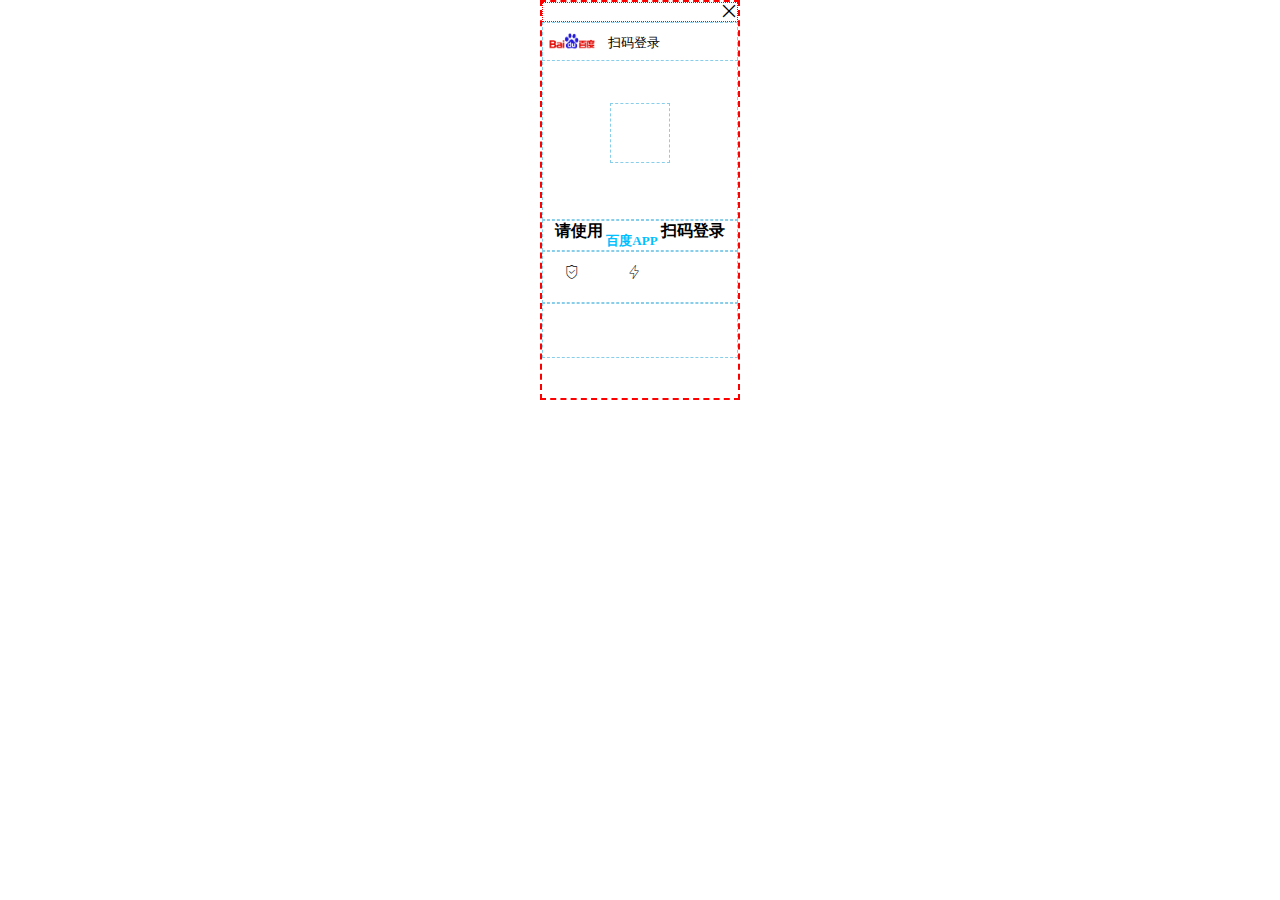
<file: index.html>
<!DOCTYPE html>
<html>
	<head>
		<meta charset="utf-8" />
		<title></title>
		<link rel="stylesheet" type="text/css" href="css/login.css"/>
		<link rel="stylesheet" type="text/css" href="./css/iconfont.css">
		<style type="text/css">
			.lg2{
				float: left;
				/*text-align: center;*/
				
			}
			span{
				height:40px;
				width:30%;
				text-align: center;
				display: inline-block;
				font-size: small;
				/*background: #00BFFF;*/
				line-height: 40px;
				vertical-align: top;
			}
			.bdlg{
				background-image: url(img/bd_logo1.png);
				background-size: 100%;
				background-repeat: no-repeat;
			}
		</style>
	</head>
	<body>
		<div class="bd">
			<div class="bd1 lg1" style="border: 1px dotted red;">
				<i class="iconfont icon-shachu-xue" "></i>
			</div>
			<div class="lg2">
				<span class="bdlg">
					
				</span>	
				<span style="font-family: '隶书';">扫码登录</span>
			</div>
			<div class="lg3" style="text-align: center; ">
				<div style="height: 60px;width: 60px; margin: 80px auto;">
					
				</div>
			</div>
			<div class="lg4" style="text-align: center;">
				<p style="text-align: center;"><b>请使用<span style="color: #00BFFF; display: inline-block;">百度APP</span>扫码登录</b></p>
			</div>
			<div class="lg5">
				<span><i class="iconfont icon-anquan" "></i></span>
				<span><i class="iconfont icon-lightningshandian" "></i></span>
				<span><i class="iconfont icon-" "></i></span>
			</div>
			<div class="lg6"></div>
		</div>
	</body>
</html>
</file>
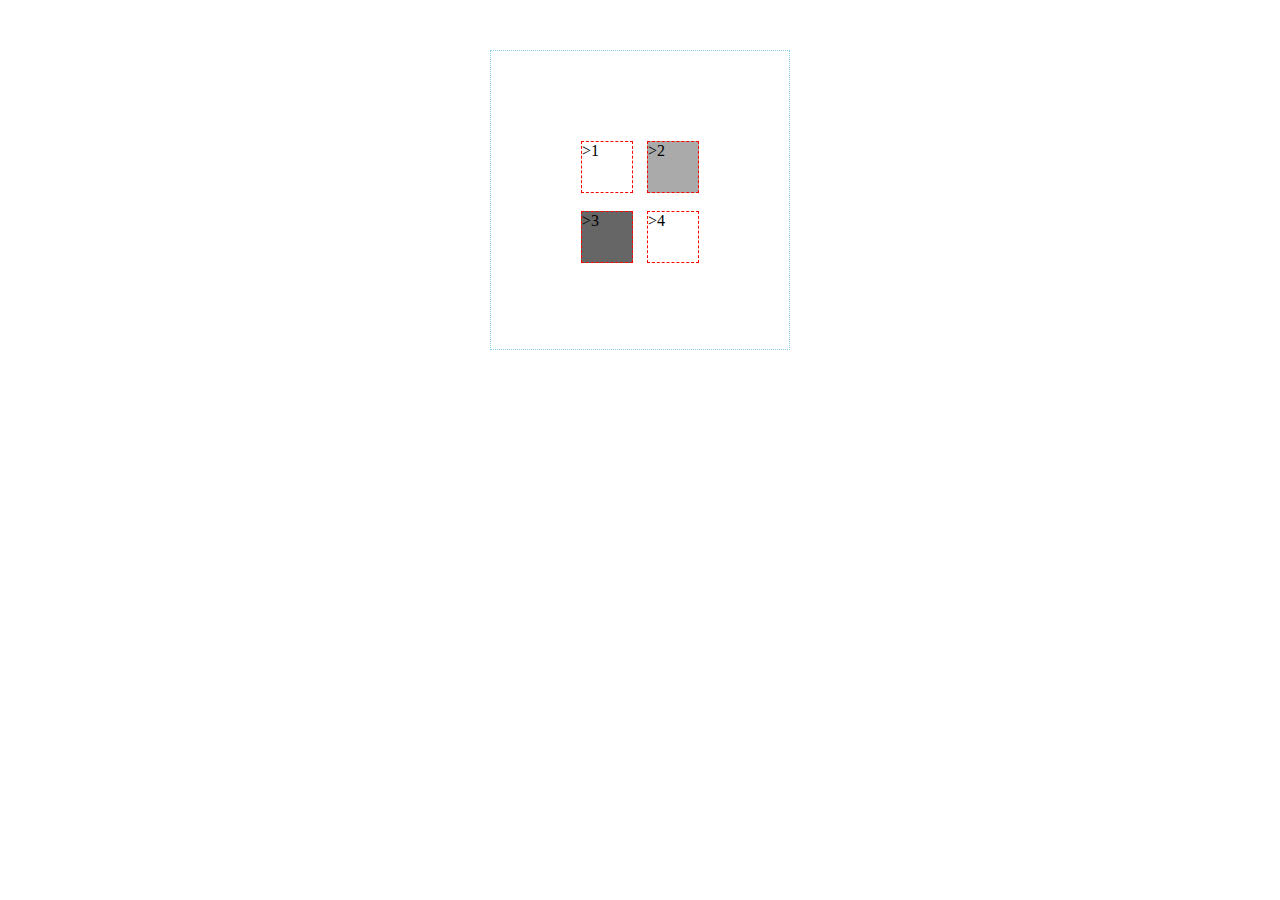
<file: loading.html>
<!DOCTYPE html>
<html>
	<head>
		<meta charset="UTF-8">
		<title></title>
		<style type="text/css">
		.d1{
			margin: 50px auto;
			padding: 0;
			box-sizing: border-box;
			width: 300px;
			height: 300px;
			border: 1px dotted  skyblue;
			animation: d1 3s alternate;
			position: relative;
			
		}
		/*@-moz-keyframes name{
			from{<span style="background: #eee;">1</span>}
			to{<span style="background: #000;">4</span>}
		}*/
		.d1>span{
			display: inline-block;
			margin: cencer;
			width: 50px;
			height: 50px;
			border: 1px dashed red;
			position: absolute;
		}
		.mo1{
			top: 90px;
			left: 90px;
			animation: ad1 2s linear 0s infinite alternate;
		}
		@keyframes ad1{
			0%{ background: #333;}
			25%{ background: #666;}
			50%{ background: #999;}
			75%{ background: #bbb;}
			100%{ background: #eee;}
		}
		.mo2{
			top: 90px;
			right: 90px;
			animation: ad2 2s linear 0.3s infinite alternate;
		}
		@keyframes ad2{
			0%{ background: #333;}
			25%{ background: #666;}
			50%{ background: #999;}
			75%{ background: #bbb;}
			100%{ background: #eee;}
		}
		.mo3{
			top: 160px;
			left: 90px;
			animation: ad3 2s linear 0.6s infinite alternate;
		}
		@keyframes ad3{
			0%{ background: #333;}
			25%{ background: #666;}
			50%{ background: #999;}
			75%{ background: #bbb;}
			100%{ background: #eee;}
		}
		.mo4{
			top: 160px;
			right: 90px;
			animation: ad4 2s linear 0.9s infinite alternate;
		}
		@keyframes ad4{
			0%{ background: #333;}
			25%{ background: #666;}
			50%{ background: #999;}
			75%{ background: #bbb;}
			100%{ background: #eee;}
		}
		</style>
		
	</head>
	
	<body>
		<div class="d1">
			<span class="mo1" <!--style="background: #eee;"-->>1</span>
			<span  class="mo2" <!-- style="background: #aaa;"-->>2</span>
			<span  class="mo3" <!-- style="background: #666;"-->>3</span>
			<span  class="mo4" <!--style="background: #000;"-->>4</span>
		</div>
	</body>
</html>
</file>
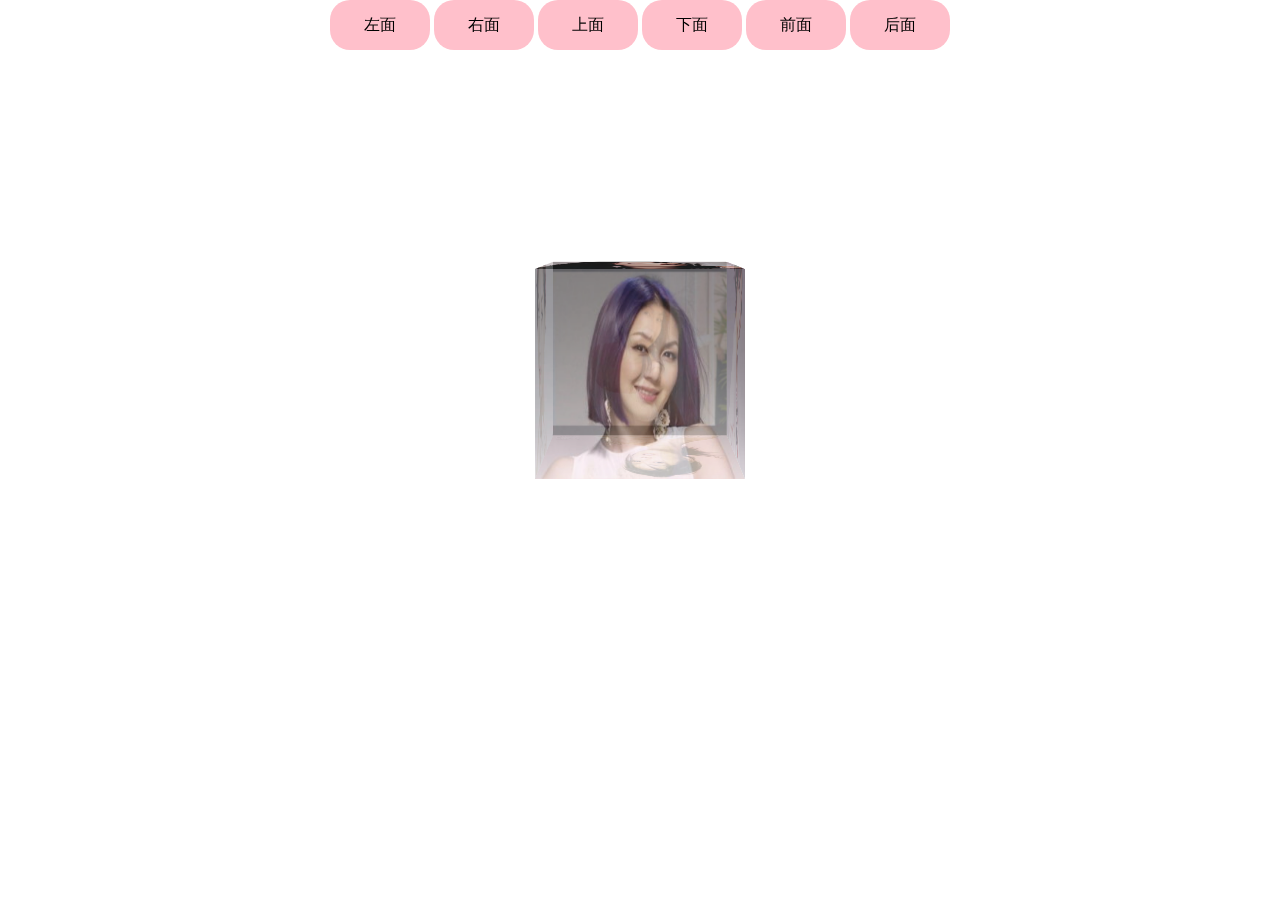
<file: mofang.html>
<!DOCTYPE html>
<html>
	<head>
		<meta charset="UTF-8">
		<title></title>
		<link rel="stylesheet" type="text/css" href="css/mofang.css"/>
		<style type="text/css">
			body{
				perspective: 1000px;
				/*transform-style: preserve-3d;*/
			}
			.mf{
				transform-style: preserve-3d;
				transition: all 2s linear ;
			}
			.mf>.d1{
				transition: all 2s linear  ;
			}
			.mf>.d1.front{
				background-image: url(img/yqh1.jpg);
				transform: translate3d(0,0,95px);
			}
			.mf>.d1.back{
				background-image: url(img/yqh2.jpg);
				transform:rotateY(180deg) translate3d(0,0,95px);
			}
			.mf>.d1.left{
				background-image: url(img/yqh3.jpg);
				transform:rotateY(90deg) translate3d(0,0,95px);
			}
			.mf>.d1.right{
				background-image: url(img/yqh4.jpg);
				transform:rotateY(-90deg) translate3d(0,0,95px);
			}
			.mf>.d1.up{
				background-image: url(img/yqh5.jpg);
				transform:rotateX(90deg) translate3d(0,0,95px);
			}
			.mf>.d1.down{
				background-image: url(img/yqh6.jpg);
				transform:rotateX(-90deg) translate3d(0,0,95px);
			}
			.mf:hover{
				transform: rotate3d(1,1,1,360deg);
			}
			.mf:hover>.up{
				transform: rotateX(90deg) translate3d(0,0,95px) translate3d(0,0,80px);
			}
			.mf:hover>.down{
				transform: rotateX(-90deg) translate3d(0,0,95px) translate3d(0,0,80px);
			}
			
			.mf:hover>.left{
				transform: rotateY(90deg) translate3d(0,0,95px) translate3d(0,0,80px);
			}
			.mf:hover>.right{
				transform: rotateY(-90deg) translate3d(0,0,95px) translate3d(0,0,80px);
			}
			
			.mf:hover>.front{
				transform: translate3d(0,0,95px) translate3d(0,0,80px);
			}
			.mf:hover>.back{
				transform: rotateY(180deg) translate3d(0,0,95px) translate3d(0,0,80px);
			}
			#left:checked+label{
				background: deepskyblue;
				color: #fff;
				font-size: larger;
			}
			#left:checked~.mf{
				transform: rotateY(90deg) /*translate3d(0,0,180px)*/;
				/*opacity: 1;*/
			}
			}
			#right:checked+label{
				background: deepskyblue;
				color: #fff;
				font-size: larger;
			}
			#right:checked~.mf{
				transform: rotateY(-90deg) translate3d(0,0,180px);
				opacity: 1;
			}
			#up:checked+label{
				background: deepskyblue;
				color: #fff;
				font-size: larger;
			}
			#up:checked~.mf{
				transform: rotateX(90deg) /*translate3d(0,0,180px)*/;
				opacity: 1;
			}
			#down:checked+label{
				background: deepskyblue;
				color: #fff;
				font-size: larger;
			}
			#down:checked~.mf{
				transform: rotateX(-90deg) translate3d(0,0,300px);
				opacity: 1;
			}
			#front:checked+label{
				background: deepskyblue;
				color: #fff;
				font-size: larger;
			}
			#front:checked~.mf{
				transform: translate3d(0,0,300px);
				opacity: 1;
			}
			#back:checked+label{
				background: deepskyblue;
				color: #fff;
				font-size: larger;
			}
			#back:checked~.mf{
				transform: rotateY(180deg) translate3d(0,0,180px);
				/*///*/
				opacity: 0.9;
				/*???*/
			}
				
		</style>
	</head>
	<body>
		<!--<div class="xuank">-->
			<!--////-->
			<input id="left"  type="checkbox"  />
			<label for="left">左面</label>
			<input type="checkbox" id="right"  />
			<label for="right">右面</label>
			<input type="checkbox" id="up"  />
			<label for="up">上面</label>
			<input type="checkbox" id="down"  />
			<label for="down">下面</label>
			<input type="checkbox" id="front"  />
			<label for="front">前面</label>
			<input type="checkbox" id="back"  />
			<label for="back">后面</label>
			
		<!--</div>-->
		<div class="mf">
			<div class="d1 up"></div>
			<div class="d1 down"></div>
			<div class="d1 left"></div>
			<div class="d1 right"></div>
			<div class="d1 front"></div>
			<div class="d1 back"></div>
		</div>
	</body>
</html>
</file>
<file: css/login.css>
*{
	margin: 0;
	padding: 0;
	box-sizing: border-box;
	
}
.bd{
	width: 200px;
	height: 400px;
	margin: 0 auto;
	border: 2px dashed red;
	
}
div{
	border: 1px dashed skyblue;
}
.lg1{
	text-align: right;
	right: 20px;
	width: 100%;
	height: 5%;
	
}
.lg2{
	width: 100%;
	height: 10%;
	
}
.lg3{
	width: 100%;
	height: 50%;
	
}
.lg4{
	width: 100%;
	height: 8%;
	
}
.lg5{
	width: 100%;
	height: 13%;
	
}
.lg6{
	width: 100%;
	height: 14%;
	
}
</file>
<file: css/iconfont.css>
@font-face {font-family: "iconfont";
  src: url('iconfont.eot?t=1524549701054'); /* IE9*/
  src: url('iconfont.eot?t=1524549701054#iefix') format('embedded-opentype'), /* IE6-IE8 */
  url('[data-uri]') format('woff'),
  url('iconfont.ttf?t=1524549701054') format('truetype'), /* chrome, firefox, opera, Safari, Android, iOS 4.2+*/
  url('iconfont.svg?t=1524549701054#iconfont') format('svg'); /* iOS 4.1- */
}

.iconfont {
  font-family:"iconfont" !important;
  font-size:16px;
  font-style:normal;
  -webkit-font-smoothing: antialiased;
  -moz-osx-font-smoothing: grayscale;
}

.icon-qq:before { content: "\e613"; }

.icon-lightningshandian:before { content: "\e6b8"; }

.icon-saoma:before { content: "\e6bd"; }

.icon-weibo:before { content: "\e60c"; }

.icon-shachu-xue:before { content: "\e638"; }

.icon-anquan:before { content: "\e61e"; }
</file>
<file: css/mofang.css>
*{
	margin: 0;
	padding: 0;
	box-sizing: border-box;
}
.mf{
	width: 190px;
	height: 190px;
	margin: 215px auto;
	/*border: 1px dashed  aquamarine;*/
	position: relative;
}
.mf>.d1{
	width: 190px;
	height: 190px;
	background-size: 100% 100%;
	background-repeat: no-repeat;
/*	border: 1px dashed  aquamarine;*/
	opacity: 0.7 ;
	position: absolute;
	top: 0;
	left: 0;
	
}
body{
	/*width: 700px;
	margin: 60px auto;*/
	text-align: center;
	/*border: 1px dashed  aquamarine;*/
	
	
}
input{
	display: none;
}
label{
	width: 100px;
	height: 50px;
	background: pink;
	text-align: center;
	line-height: 50px;
	border-radius: 20px;
	display:inline-block;
	/*border: 1px dashed  aquamarine;*/
}
</file>
